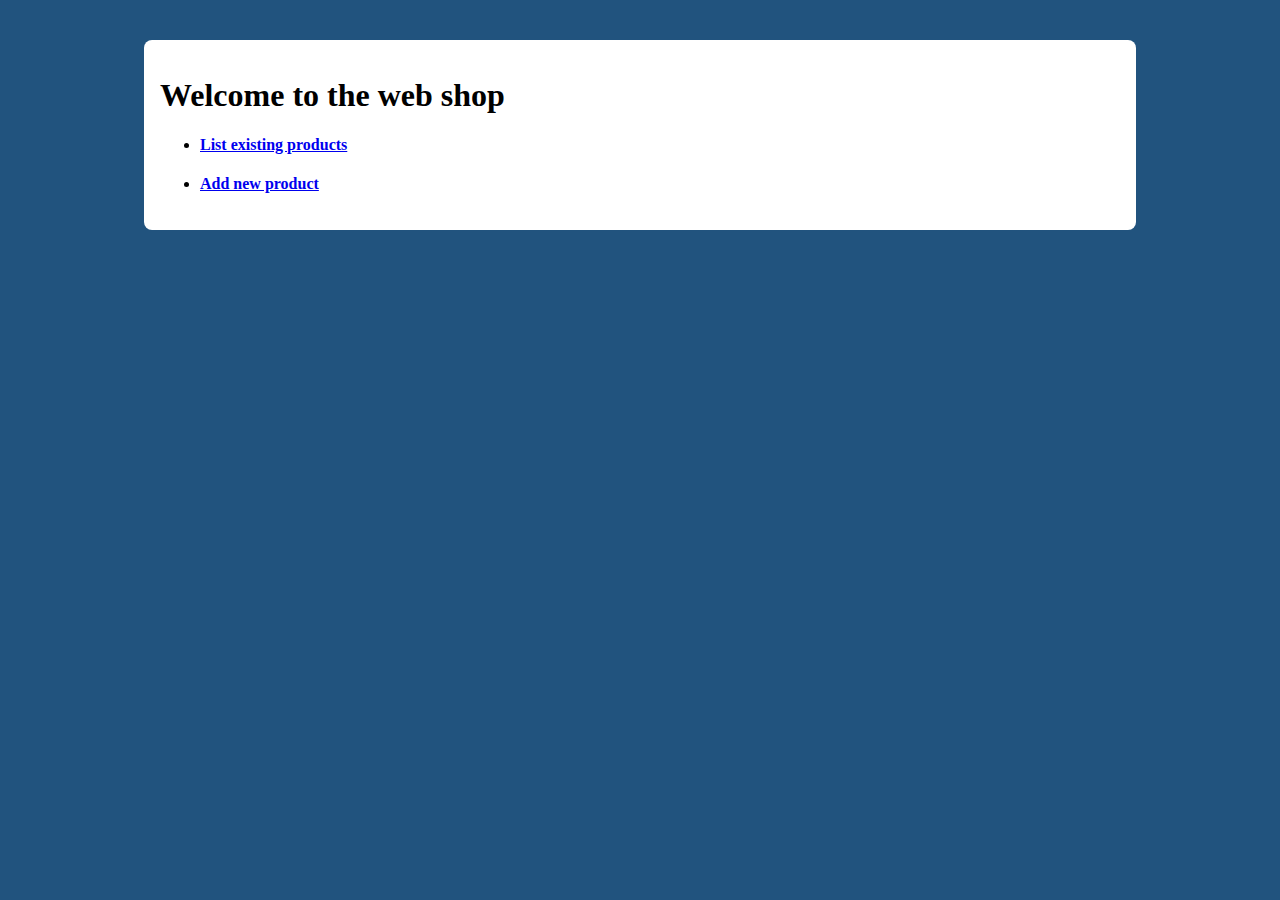
<file: src/main/resources/index.html>
<html lang="en">
<head>
    <meta charset="UTF-8">
    <title>Webshop</title>
    <link rel="stylesheet" href="css/style.css">
</head>
<body>
<main>
    <h1>Welcome to the web shop</h1>

    <ul>
        <h4><li><a href="/listProducts.html">List existing products</a></li></h4>
        <h4><li><a href="/newProduct.html">Add new product</a></li></h4>
    </ul>
</main>
</body>
</html>
</file>
<file: src/main/resources/css/style.css>
body {
    padding: 2em;
    background-color: #21537e;
}

main {
    padding: 1em;
    background-color: white;
    max-width: 60em;
    margin: auto;
    border-radius: .5em;
}
</file>
